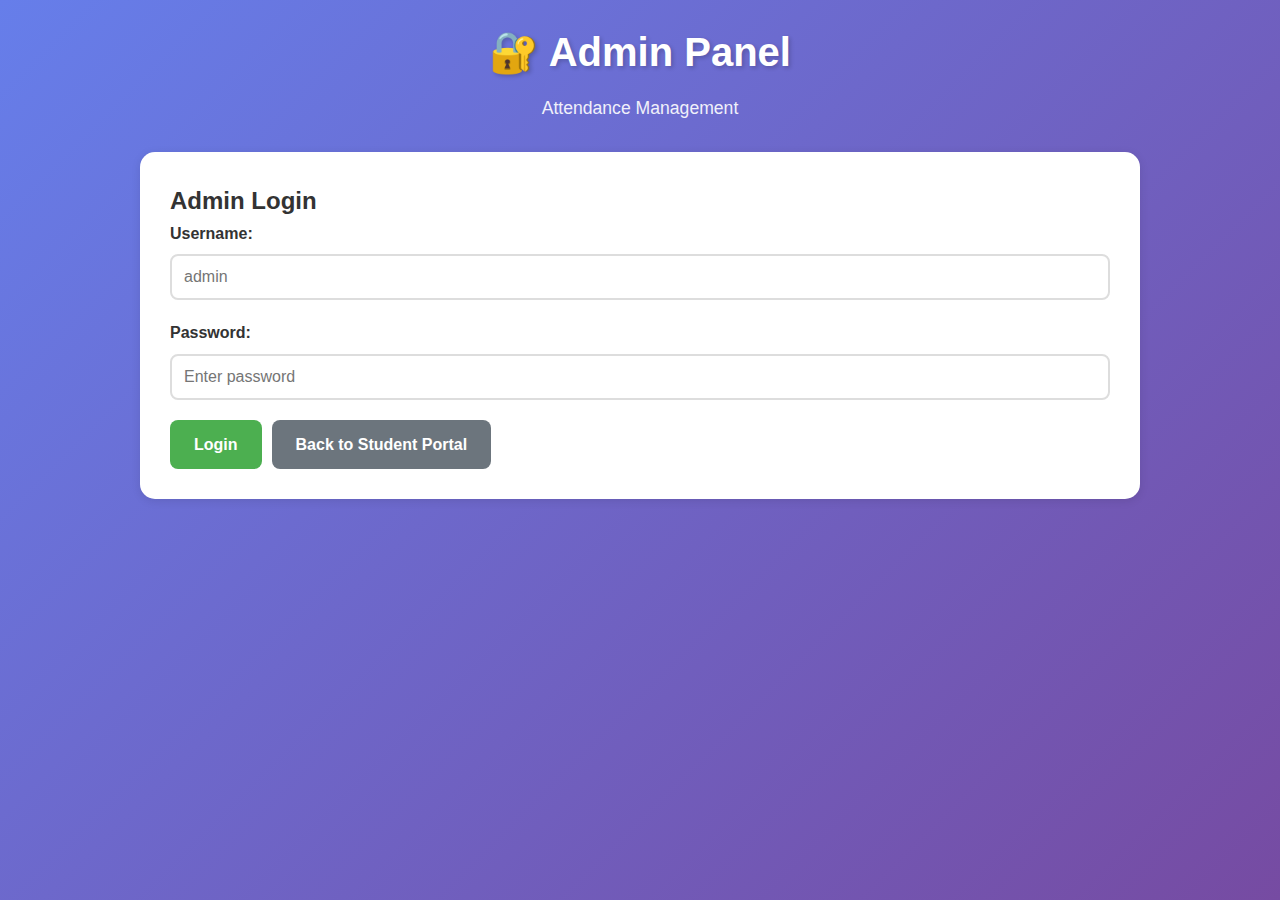
<file: frontend/admin.html>
<!DOCTYPE html>
<html lang="en">
<head>
    <meta charset="UTF-8">
    <meta name="viewport" content="width=device-width, initial-scale=1.0">
    <title>Admin Panel - Attendance System</title>
    <link rel="stylesheet" href="styles.css">
</head>
<body>
    <div class="container">
        <header>
            <h1>🔐 Admin Panel</h1>
            <p class="subtitle">Attendance Management</p>
        </header>

        <!-- Login Section -->
        <div id="login-section" class="card">
            <h2>Admin Login</h2>
            <div class="form-group">
                <label for="admin-username">Username:</label>
                <input type="text" id="admin-username" placeholder="admin">
            </div>
            <div class="form-group">
                <label for="admin-password">Password:</label>
                <input type="password" id="admin-password" placeholder="Enter password">
            </div>
            <div class="button-group">
                <button id="login-btn" class="btn btn-primary">Login</button>
                <a href="index.html" class="btn btn-secondary">Back to Student Portal</a>
            </div>
            <div id="login-message" class="message hidden"></div>
        </div>

        <!-- Dashboard Section -->
        <div id="dashboard-section" class="hidden">
            <div class="card">
                <div class="admin-header">
                    <h2>Dashboard</h2>
                    <button id="logout-btn" class="btn btn-secondary">Logout</button>
                </div>

                <!-- Statistics -->
                <div class="stats-grid">
                    <div class="stat-card">
                        <h3 id="total-students">0</h3>
                        <p>Total Students</p>
                    </div>
                    <div class="stat-card">
                        <h3 id="today-attendance">0</h3>
                        <p>Today's Attendance</p>
                    </div>
                    <div class="stat-card">
                        <h3 id="attendance-rate">0%</h3>
                        <p>Attendance Rate</p>
                    </div>
                </div>

                <!-- Filters -->
                <div class="filters">
                    <h3>View Attendance</h3>
                    <div class="filter-group">
                        <div class="form-group">
                            <label for="filter-date">Date:</label>
                            <input type="date" id="filter-date">
                        </div>
                        <div class="form-group">
                            <label for="filter-student">Student ID (optional):</label>
                            <input type="text" id="filter-student" placeholder="1RV23CS288">
                        </div>
                        <button id="filter-btn" class="btn btn-primary">View Attendance</button>
                        <button id="refresh-btn" class="btn btn-secondary">Refresh</button>
                    </div>
                </div>

                <!-- Attendance Table -->
                <div class="table-container">
                    <div class="table-header">
                        <h3>Attendance Records</h3>
                        <button id="export-btn" class="btn btn-success">📥 Export CSV</button>
                    </div>
                    <table id="attendance-table">
                        <thead>
                            <tr>
                                <th>Student ID</th>
                                <th>Status</th>
                                <th>Marked At</th>
                            </tr>
                        </thead>
                        <tbody id="attendance-tbody">
                            <tr>
                                <td colspan="3" class="text-center">No data available</td>
                            </tr>
                        </tbody>
                    </table>
                </div>

                <!-- Export Options -->
                <div class="export-section">
                    <h3>Export Attendance Data</h3>
                    <div class="filter-group">
                        <div class="form-group">
                            <label for="export-start-date">Start Date:</label>
                            <input type="date" id="export-start-date">
                        </div>
                        <div class="form-group">
                            <label for="export-end-date">End Date:</label>
                            <input type="date" id="export-end-date">
                        </div>
                        <button id="export-range-btn" class="btn btn-success">Download CSV</button>
                    </div>
                </div>
            </div>

            <div class="card">
                <h3>System Configuration</h3>
                <div class="config-display">
                    <p><strong>Similarity Threshold:</strong> <span id="config-threshold">0.80</span></p>
                    <p><strong>Minimum Matches Required:</strong> <span id="config-matches">2 out of 5</span></p>
                    <p><strong>Student ID Pattern:</strong> <span id="config-pattern">1RV23CS001-420</span></p>
                </div>
            </div>
        </div>
    </div>

    <script src="config.js"></script>
    <script src="utils.js"></script>
    <script src="admin.js"></script>
</body>
</html>
</file>
<file: frontend/styles.css>
/**
 * Styles for the Attendance System
 * Modern, clean design with focus on usability
 */

:root {
    --primary-color: #4CAF50;
    --secondary-color: #2196F3;
    --success-color: #4CAF50;
    --error-color: #f44336;
    --warning-color: #ff9800;
    --text-color: #333;
    --bg-color: #f5f5f5;
    --card-bg: #ffffff;
    --border-color: #ddd;
    --shadow: 0 2px 10px rgba(0, 0, 0, 0.1);
}

* {
    margin: 0;
    padding: 0;
    box-sizing: border-box;
}

body {
    font-family: 'Segoe UI', Tahoma, Geneva, Verdana, sans-serif;
    background: linear-gradient(135deg, #667eea 0%, #764ba2 100%);
    color: var(--text-color);
    line-height: 1.6;
    min-height: 100vh;
    padding: 20px;
}

.container {
    max-width: 1000px;
    margin: 0 auto;
}

/* Header */
header {
    text-align: center;
    color: white;
    margin-bottom: 30px;
}

header h1 {
    font-size: 2.5rem;
    margin-bottom: 10px;
    text-shadow: 2px 2px 4px rgba(0, 0, 0, 0.2);
}

.subtitle {
    font-size: 1.1rem;
    opacity: 0.9;
}

/* Card */
.card {
    background: var(--card-bg);
    border-radius: 15px;
    padding: 30px;
    box-shadow: var(--shadow);
    margin-bottom: 20px;
}

/* Messages */
.message {
    padding: 15px 20px;
    border-radius: 8px;
    margin-bottom: 20px;
    display: none;
    font-weight: 500;
    text-align: left;
}

.message-title {
    font-size: 1.2em;
    font-weight: bold;
    margin-bottom: 8px;
}

.message-body {
    font-size: 0.95em;
    line-height: 1.6;
}

.message.success,
.message.message-success {
    background: #d4edda;
    color: #155724;
    border: 2px solid #28a745;
}

.message.error,
.message.message-error {
    background: #f8d7da;
    color: #721c24;
    border: 2px solid #dc3545;
}

.message.message-info {
    background: #d1ecf1;
    color: #0c5460;
    border: 2px solid #17a2b8;
}

/* Buttons */
.btn {
    padding: 12px 24px;
    border: none;
    border-radius: 8px;
    font-size: 1rem;
    font-weight: 600;
    cursor: pointer;
    transition: all 0.3s ease;
    text-decoration: none;
    display: inline-block;
    text-align: center;
}

.btn:hover {
    transform: translateY(-2px);
    box-shadow: 0 4px 12px rgba(0, 0, 0, 0.15);
}

.btn:disabled {
    opacity: 0.5;
    cursor: not-allowed;
    transform: none;
}

.btn-primary {
    background: var(--primary-color);
    color: white;
}

.btn-primary:hover {
    background: #45a049;
}

.btn-secondary {
    background: #6c757d;
    color: white;
}

.btn-secondary:hover {
    background: #5a6268;
}

.btn-success {
    background: var(--success-color);
    color: white;
}

.btn-success:hover {
    background: #45a049;
}

.btn-admin {
    background: #9c27b0;
    color: white;
}

.btn-admin:hover {
    background: #7b1fa2;
}

.button-group {
    display: flex;
    gap: 10px;
    margin-top: 20px;
    flex-wrap: wrap;
}

/* Form Elements */
.form-group {
    margin-bottom: 20px;
}

.form-group label {
    display: block;
    margin-bottom: 8px;
    font-weight: 600;
    color: var(--text-color);
}

.form-group input[type="text"],
.form-group input[type="password"],
.form-group input[type="date"] {
    width: 100%;
    padding: 12px;
    border: 2px solid var(--border-color);
    border-radius: 8px;
    font-size: 1rem;
    transition: border-color 0.3s;
}

.form-group input:focus {
    outline: none;
    border-color: var(--primary-color);
}

.form-group small {
    display: block;
    margin-top: 5px;
    color: #666;
    font-size: 0.9rem;
}

/* Video and Camera */
.video-container {
    position: relative;
    background: #000;
    border-radius: 12px;
    overflow: hidden;
    margin: 20px 0;
    max-width: 640px;
    margin-left: auto;
    margin-right: auto;
}

.video-container video {
    width: 100%;
    display: block;
}

.video-container canvas {
    position: absolute;
    top: 0;
    left: 0;
    width: 100%;
    height: 100%;
}

/* Progress Bar */
.progress-container {
    margin: 20px 0;
}

.progress-bar {
    width: 0%;
    height: 30px;
    background: linear-gradient(90deg, var(--primary-color), var(--secondary-color));
    border-radius: 15px;
    transition: width 0.3s ease;
    box-shadow: 0 2px 5px rgba(0, 0, 0, 0.1);
}

#progress-text {
    text-align: center;
    margin-top: 10px;
    font-weight: 600;
    color: var(--text-color);
}

/* Hidden class */
.hidden {
    display: none !important;
}

/* Footer */
footer {
    text-align: center;
    color: white;
    margin-top: 30px;
    padding: 20px;
}

footer p {
    margin: 5px 0;
    font-size: 0.9rem;
}

.config-info {
    opacity: 0.8;
    font-size: 0.85rem;
}

/* Admin Panel Specific Styles */
.admin-header {
    display: flex;
    justify-content: space-between;
    align-items: center;
    margin-bottom: 20px;
    padding-bottom: 15px;
    border-bottom: 2px solid var(--border-color);
}

.stats-grid {
    display: grid;
    grid-template-columns: repeat(auto-fit, minmax(200px, 1fr));
    gap: 20px;
    margin-bottom: 30px;
}

.stat-card {
    background: linear-gradient(135deg, #667eea 0%, #764ba2 100%);
    color: white;
    padding: 25px;
    border-radius: 12px;
    text-align: center;
    box-shadow: 0 4px 6px rgba(0, 0, 0, 0.1);
}

.stat-card h3 {
    font-size: 2.5rem;
    margin-bottom: 10px;
}

.stat-card p {
    font-size: 1rem;
    opacity: 0.9;
}

.filters {
    background: #f8f9fa;
    padding: 20px;
    border-radius: 12px;
    margin-bottom: 30px;
}

.filters h3 {
    margin-bottom: 15px;
}

.filter-group {
    display: grid;
    grid-template-columns: repeat(auto-fit, minmax(200px, 1fr));
    gap: 15px;
    align-items: end;
}

/* Table */
.table-container {
    margin: 30px 0;
    overflow-x: auto;
}

.table-header {
    display: flex;
    justify-content: space-between;
    align-items: center;
    margin-bottom: 15px;
}

table {
    width: 100%;
    border-collapse: collapse;
    background: white;
    border-radius: 8px;
    overflow: hidden;
    box-shadow: 0 2px 4px rgba(0, 0, 0, 0.1);
}

thead {
    background: linear-gradient(135deg, #667eea 0%, #764ba2 100%);
    color: white;
}

th {
    padding: 15px;
    text-align: left;
    font-weight: 600;
}

td {
    padding: 12px 15px;
    border-bottom: 1px solid var(--border-color);
}

tbody tr:hover {
    background: #f8f9fa;
}

.text-center {
    text-align: center;
}

.status-badge {
    display: inline-block;
    padding: 5px 12px;
    border-radius: 20px;
    font-size: 0.9rem;
    font-weight: 600;
}

.status-badge.present {
    background: #d4edda;
    color: #155724;
}

.status-badge.absent {
    background: #f8d7da;
    color: #721c24;
}

/* Export Section */
.export-section {
    background: #f8f9fa;
    padding: 20px;
    border-radius: 12px;
    margin-top: 30px;
}

.export-section h3 {
    margin-bottom: 15px;
}

/* Configuration Display */
.config-display {
    background: #f8f9fa;
    padding: 20px;
    border-radius: 8px;
}

.config-display p {
    margin: 10px 0;
    font-size: 1rem;
}

.config-display strong {
    color: var(--primary-color);
}

/* Responsive Design */
@media (max-width: 768px) {
    header h1 {
        font-size: 2rem;
    }
    
    .card {
        padding: 20px;
    }
    
    .button-group {
        flex-direction: column;
    }
    
    .btn {
        width: 100%;
    }
    
    .stats-grid {
        grid-template-columns: 1fr;
    }
    
    .filter-group {
        grid-template-columns: 1fr;
    }
    
    .admin-header {
        flex-direction: column;
        gap: 15px;
    }
}

/* Animations */
@keyframes fadeIn {
    from {
        opacity: 0;
        transform: translateY(20px);
    }
    to {
        opacity: 1;
        transform: translateY(0);
    }
}

.card {
    animation: fadeIn 0.5s ease;
}

/* Loading Spinner */
.spinner {
    border: 3px solid #f3f3f3;
    border-top: 3px solid var(--primary-color);
    border-radius: 50%;
    width: 40px;
    height: 40px;
    animation: spin 1s linear infinite;
    margin: 20px auto;
}

@keyframes spin {
    0% { transform: rotate(0deg); }
    100% { transform: rotate(360deg); }
}
</file>
